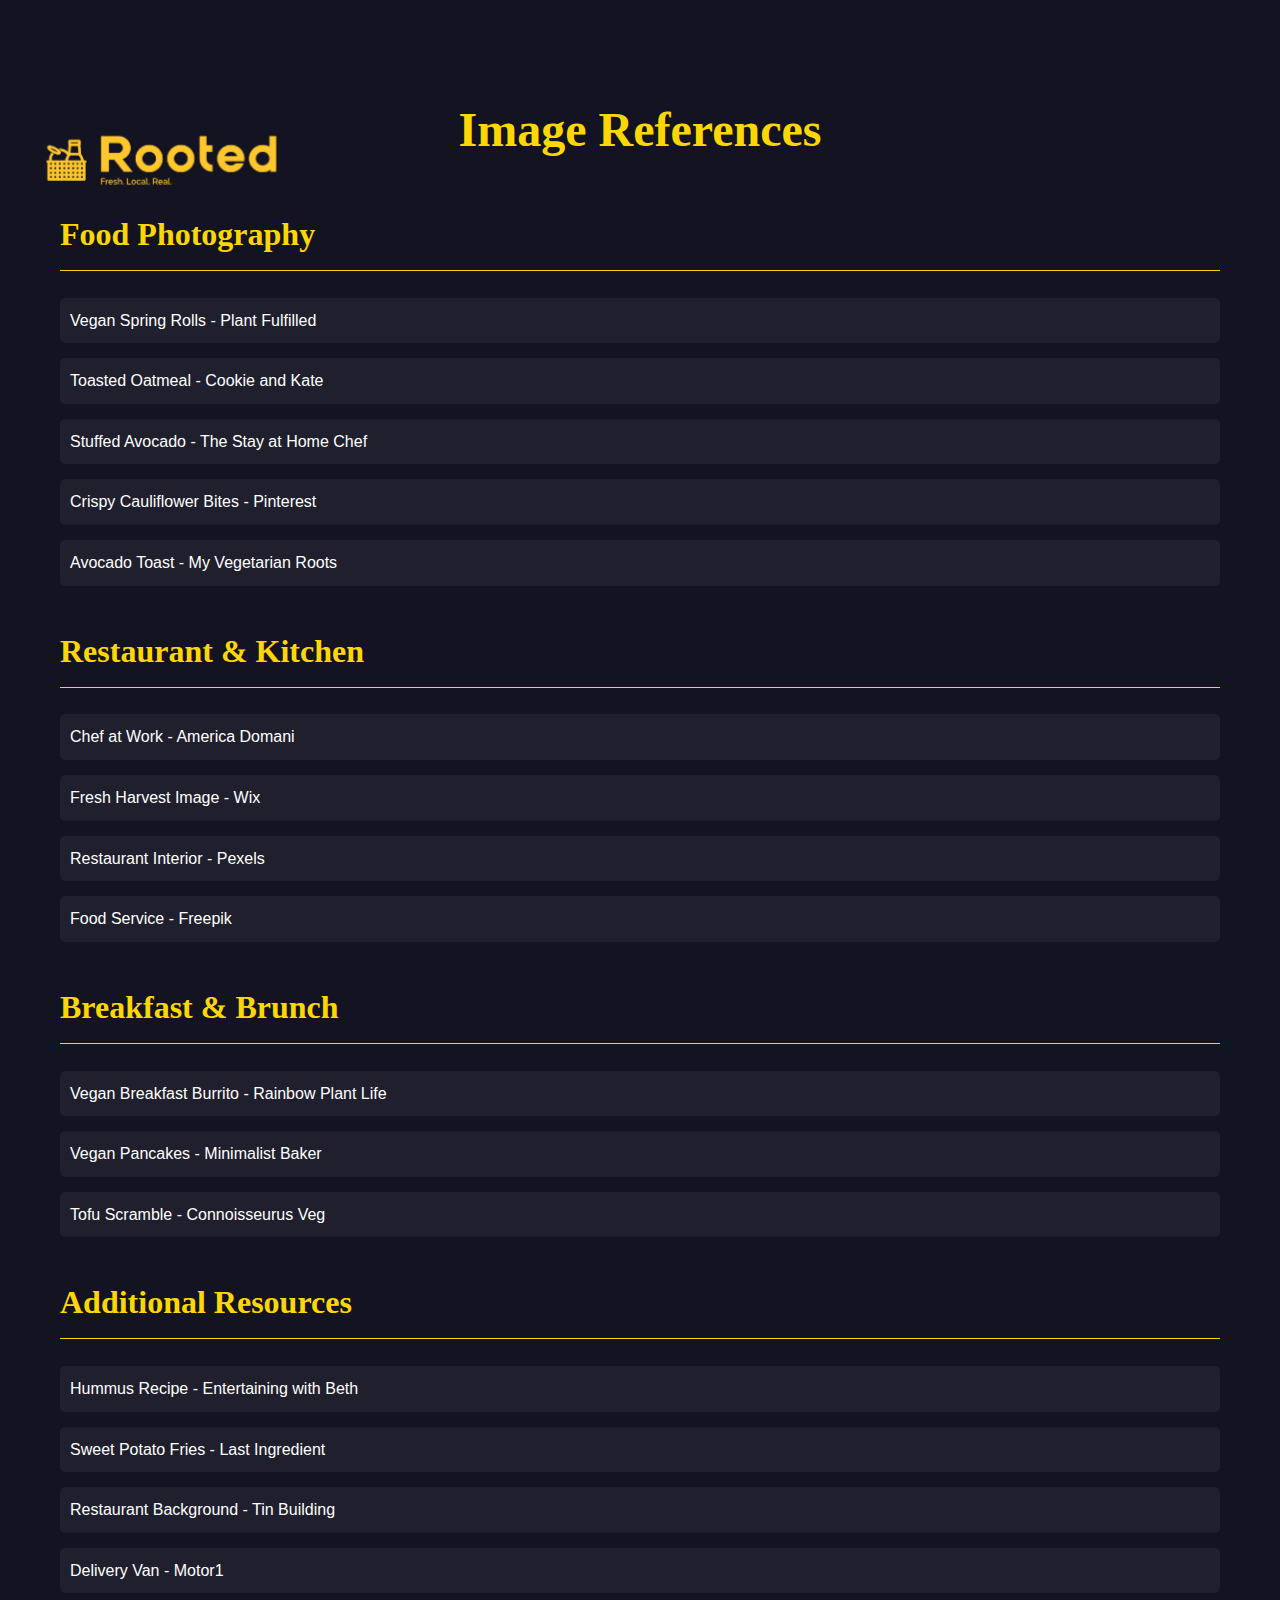
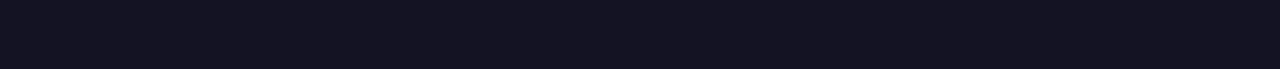
<file: reference.html>
<!DOCTYPE html>
<html lang="en">
  <head>
    <meta charset="UTF-8" />
    <meta name="viewport" content="width=device-width, initial-scale=1.0" />
    <title>Image References</title>
    <link rel="stylesheet" href="./assets/reference.css" />
  </head>
  <body>
    <div class="container">
      <h1>Image References</h1>

      <div class="references-list">
        <h2>Food Photography</h2>
        <ul>
          <li>
            <a
              href="https://i0.wp.com/plantfulfilled.com/wp-content/uploads/2021/04/IMG_0766.jpeg"
              >Vegan Spring Rolls - Plant Fulfilled</a
            >
          </li>
          <li>
            <a
              href="https://cookieandkate.com/images/2021/01/toasted-oatmeal-recipe-3.jpg"
              >Toasted Oatmeal - Cookie and Kate</a
            >
          </li>
          <li>
            <a
              href="https://thestayathomechef.com/wp-content/uploads/2015/07/Caprese-Stuffed-Avocado-3-small.jpg"
              >Stuffed Avocado - The Stay at Home Chef</a
            >
          </li>
          <li>
            <a
              href="https://i.pinimg.com/originals/5d/5f/28/5d5f285f03b5ad37fca46a1c427f760f.jpg"
              >Crispy Cauliflower Bites - Pinterest</a
            >
          </li>
          <li>
            <a
              href="https://i1.wp.com/myvegetarianroots.com/wp-content/uploads/2020/02/DSC_0027.jpeg"
              >Avocado Toast - My Vegetarian Roots</a
            >
          </li>
        </ul>

        <h2>Restaurant & Kitchen</h2>
        <ul>
          <li>
            <a
              href="https://americadomani.com/wp-content/uploads/2023/06/062523italian-celebrity-chef_article-scaled.jpg"
              >Chef at Work - America Domani</a
            >
          </li>
          <li>
            <a
              href="https://static.wixstatic.com/media/11062b_6e6e6ee580f04f5f83d1cf0fc2bd6b96~mv2.jpg"
              >Fresh Harvest Image - Wix</a
            >
          </li>
          <li>
            <a
              href="https://images.pexels.com/photos/5490933/pexels-photo-5490933.jpeg"
              >Restaurant Interior - Pexels</a
            >
          </li>
          <li>
            <a
              href="https://img.freepik.com/premium-photo/top-view-hands-holding-bowl-food_762785-36419.jpg"
              >Food Service - Freepik</a
            >
          </li>
        </ul>

        <h2>Breakfast & Brunch</h2>
        <ul>
          <li>
            <a
              href="https://rainbowplantlife.com/wp-content/uploads/2021/05/vegan-breakfast-burrito-holding-updated-1-of-1.jpg"
              >Vegan Breakfast Burrito - Rainbow Plant Life</a
            >
          </li>
          <li>
            <a
              href="https://minimalistbaker.com/wp-content/uploads/2015/12/AMAZING-VEGAN-Toasted-Coconut-Pancakes-aka-Better-Than-Sex-PANCAKES-So-delicious-fluffy-and-coconutty.-vegan-breakfast-pancakes-recipe-minimalistbaker.jpg"
              >Vegan Pancakes - Minimalist Baker</a
            >
          </li>
          <li>
            <a
              href="https://www.connoisseurusveg.com/wp-content/uploads/2016/08/tofu-scramble-rev-2-of-2.jpg"
              >Tofu Scramble - Connoisseurus Veg</a
            >
          </li>
        </ul>

        <h2>Additional Resources</h2>
        <ul>
          <li>
            <a
              href="https://entertainingwithbeth.com/wp-content/uploads/2021/02/homemade-hummus-dip-recipe.jpg"
              >Hummus Recipe - Entertaining with Beth</a
            >
          </li>
          <li>
            <a
              href="https://www.lastingredient.com/wp-content/uploads/2014/09/oven-baked-sweet-potato-fries2.jpg"
              >Sweet Potato Fries - Last Ingredient</a
            >
          </li>
          <li>
            <a
              href="https://www.tinbuilding.com/wp-content/uploads/2024/09/download-6-scaled-920x518.webp"
              >Restaurant Background - Tin Building</a
            >
          </li>
          <li>
            <a
              href="https://cdn.motor1.com/images/mgl/koAewR/s1/2024-mercedes-esprinter-efficiency-test.jpg"
              >Delivery Van - Motor1</a
            >
          </li>
        </ul>
      </div>

      <a href="index.html">
        <img
          src="/assets/images/bigger logo.png"
          class="top-left-button"
          width="300"
          height="300"
        />
      </a>
    </div>
  </body>
</html>
</file>
<file: assets/reference.css>
body {
  background-color: #131322;
  color: white;
  font-family: 'DM Sans', sans-serif;
  margin: 0;
  padding: 40px;
  line-height: 1.6;
}

.container {
  max-width: 1200px;
  margin: 0 auto;
  padding: 20px;
}

h1 {
  color: #ffd700;
  font-family: 'Forum', cursive;
  font-size: 3rem;
  text-align: center;
  margin-bottom: 40px;
}

h2 {
  color: #ffd700;
  font-family: 'Forum', cursive;
  font-size: 2rem;
  margin-top: 40px;
  padding-bottom: 10px;
  border-bottom: 1px solid #ffd700;
}

.references-list {
  margin-top: 30px;
}

ul {
  list-style: none;
  padding: 0;
}

li {
  margin: 15px 0;
  padding: 10px;
  background-color: rgba(255, 255, 255, 0.05);
  border-radius: 5px;
  transition: background-color 0.3s ease;
}

li:hover {
  background-color: rgba(255, 215, 0, 0.1);
}

a {
  color: #ffffff;
  text-decoration: none;
  transition: color 0.3s ease;
}

a:hover {
  color: #ffd700;
}

.top-left-button {
  position: fixed;
  top: 10px;
  left: 10px;
  z-index: 1000;
}

@media (max-width: 768px) {
  body {
    padding: 20px;
  }

  h1 {
    font-size: 2rem;
  }

  h2 {
    font-size: 1.5rem;
  }

  .container {
    padding: 10px;
  }
}
</file>
